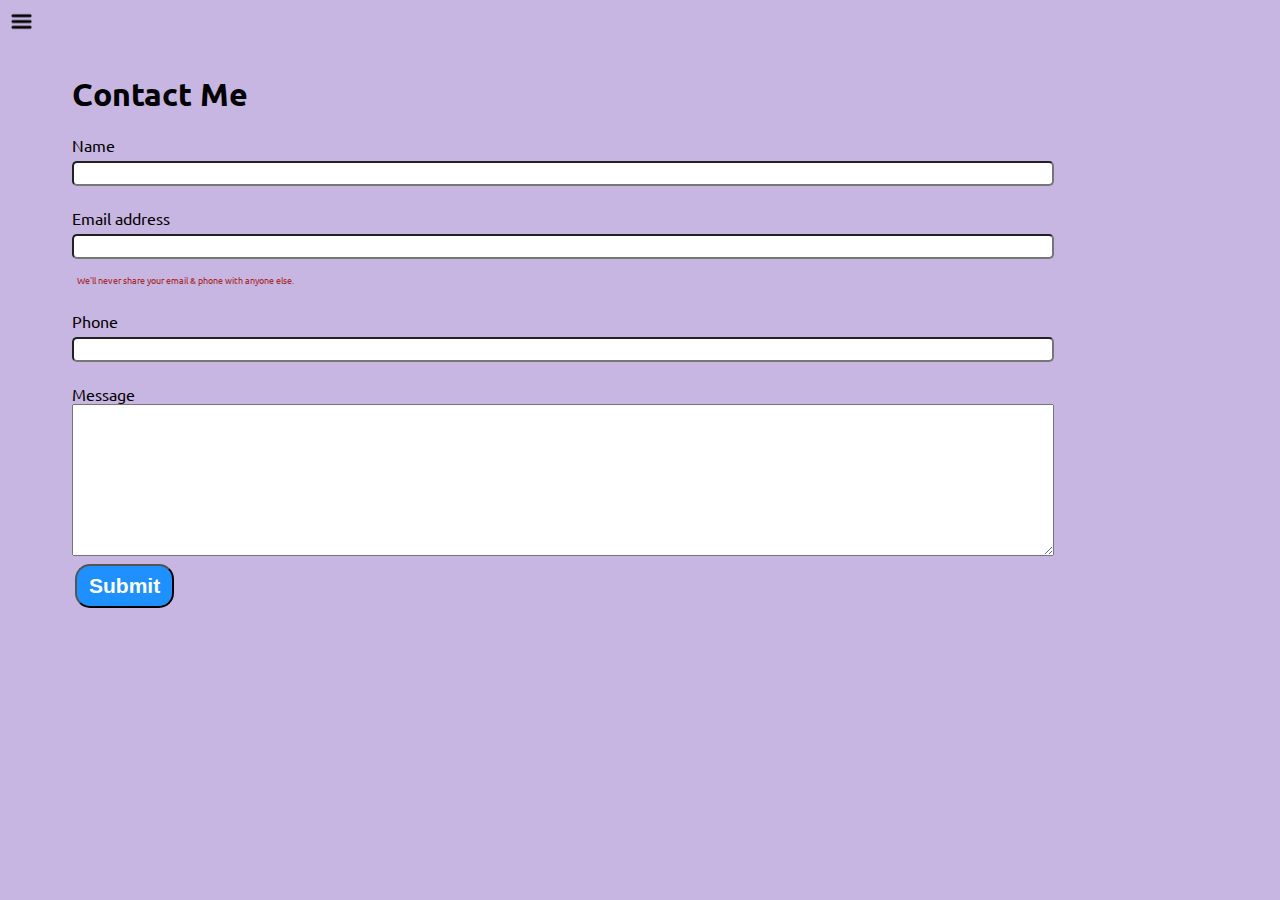
<file: contact.html>
<!DOCTYPE html>
<html lang="en">

<head>
    <meta charset="UTF-8">
    <meta http-equiv="X-UA-Compatible" content="IE=edge">
    <meta name="viewport" content="width=device-width, initial-scale=1.0">
    <title>Porfolio Website</title>
    <link rel="stylesheet" href="./style/style.css">
    <link rel="stylesheet" href="./style/contact.css">
</head>

<body>
    <div class="container">
        <div class="sidebar sidebarGo">
            <nav>
                <ul>
                    <li><a href="index.html">Home</a></li>
                    <li><a href="intro.html">Intro</a></li>
                    <li><a href="project.html">Project</a></li>
                    <li><a href="contact.html">Contact Me</a></li>
                </ul>
            </nav>
        </div>

        <div class="main">
            <div class="hamburger">
                <img src="./img/ham.png" alt="hamburger" class="ham" width="23px">
                <img src="./img/cross.jpg" alt="close" class="cross" width="23px">
            </div>
            <div class="contactform">
                <form method="post">
                    <h1>Contact Me </h1>
                    <div class="mb-3">
                        <label for="name" class="form-label">Name</label>
                        <input type="text" class="Name" id="name">

                    </div>
                    <div class="mb-3">
                        <label for="email" class="form-label">Email address</label>
                        <input type="email" class="Email" id="email" aria-describedby="emailHelp">
                        <div id="email-info" class="form-text">We'll never share your email & phone with anyone else.</div>
                    </div>
                    <div class="mb-3">
                        <label for="phone" class="form-label">Phone</label>
                        <input type="phone" class="Phone" id="phone">
                    </div>
                    <div class="mb-3">
                        <label for="message" class="form-label">Message</label>
                        <textarea name="" id="msg" cols="10" rows="10"></textarea>

                    </div>

                    <button type="submit" id="btn1" class="btn">Submit</button>
                </form>

            </div>
        </div>
    </div>

    </div>


    <script src="script.js"></script>

    </script>

</body>

</html>
</file>
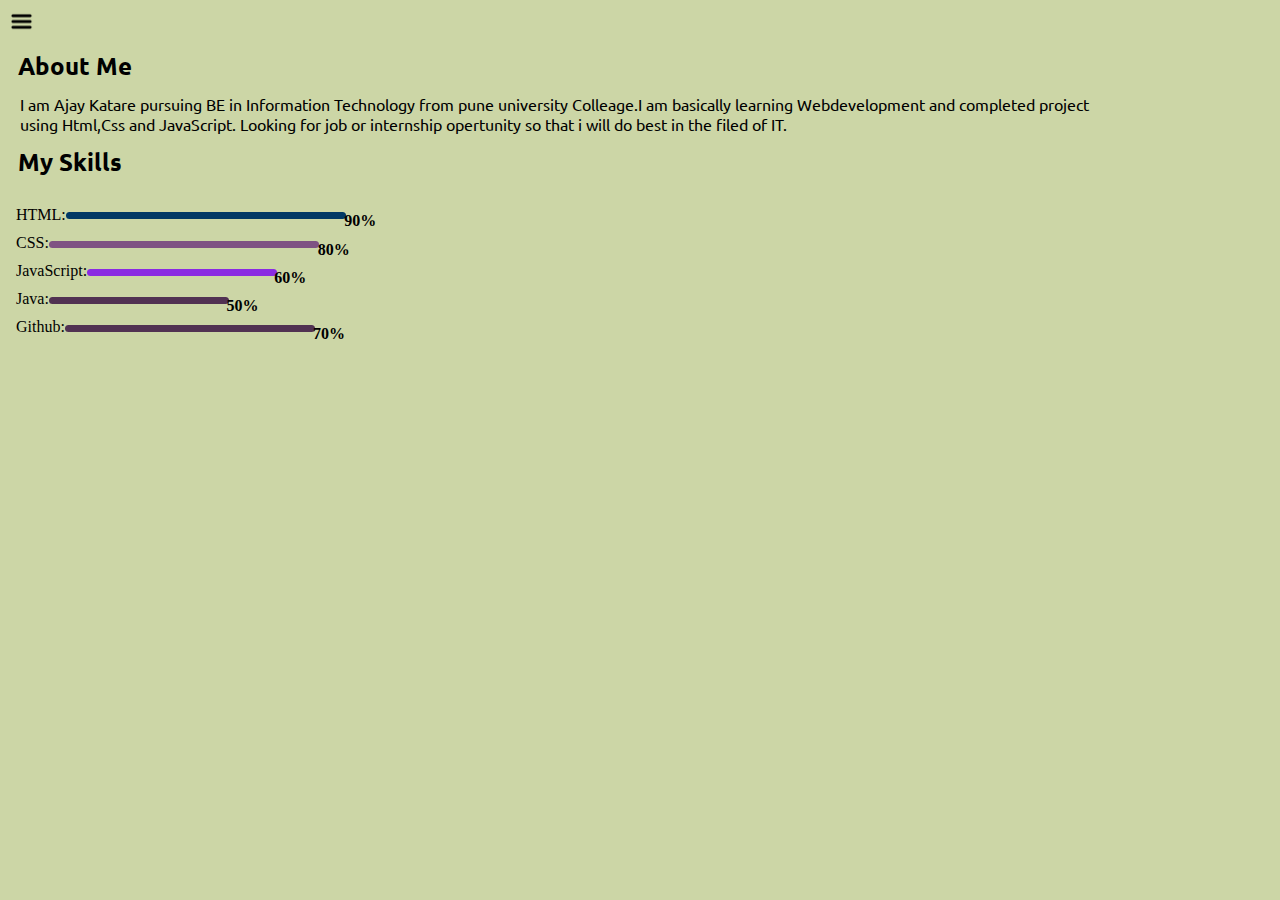
<file: intro.html>
<!DOCTYPE html>
<html lang="en">

<head>
    <meta charset="UTF-8">
    <meta http-equiv="X-UA-Compatible" content="IE=edge">
    <meta name="viewport" content="width=device-width, initial-scale=1.0">
    <title>Porfolio Website</title>
    <link rel="stylesheet" href="./style/style.css">
    <link rel="stylesheet" href="./style/intro.css">
</head>

<body>
    <div class="container">
        <div class="sidebar sidebarGo">
            <nav>
                <ul>
                    <li><a href="index.html">Home</a></li>
                    <li><a href="intro.html">Intro</a></li>
                    <li><a href="project.html">Project</a></li>
                    <li><a href="contact.html">Contact Me</a></li>
                </ul>
            </nav>
        </div>

        <div class="main">
            <div class="hamburger">
                <img src="./img/ham.png" alt="hamburger" class="ham" width="23px">
                <img src="./img/cross.jpg" alt="close" class="cross" width="23px">
            </div>
            <!-- skill section -->
            <div class="intro">
                <h2>About Me</h2>
                <p>
                    I am Ajay Katare pursuing BE in Information Technology from pune university Colleage.I am basically learning Webdevelopment and completed project using Html,Css and JavaScript. Looking for job or internship opertunity so that i will do best in the filed
                    of IT.

                </p>
                <h2>My Skills</h2>
                <div class="skillcontainer">
                    <div class="skillItem">HTML:

                        <div class="skill hundered"><span>90%</span></div>

                    </div>
                    <div class="skillItem">CSS:
                        <div class="skill eighty"><span>80%</span></div>
                    </div>
                    <div class="skillItem ">JavaScript:
                        <div class="skill sixty"><span>60%</span></div>
                    </div>
                    <div class="skillItem">Java:
                        <div class="skill fifty"><span>50%</span></div>
                    </div>
                    <div class="skillItem">Github:
                        <div class="skill seventity"> <span>70%</span></div>
                    </div>


                </div>

            </div>
            <!-- skill section -->

        </div>


    </div>

    <script src="script.js"></script>
</body>

</html>
</file>
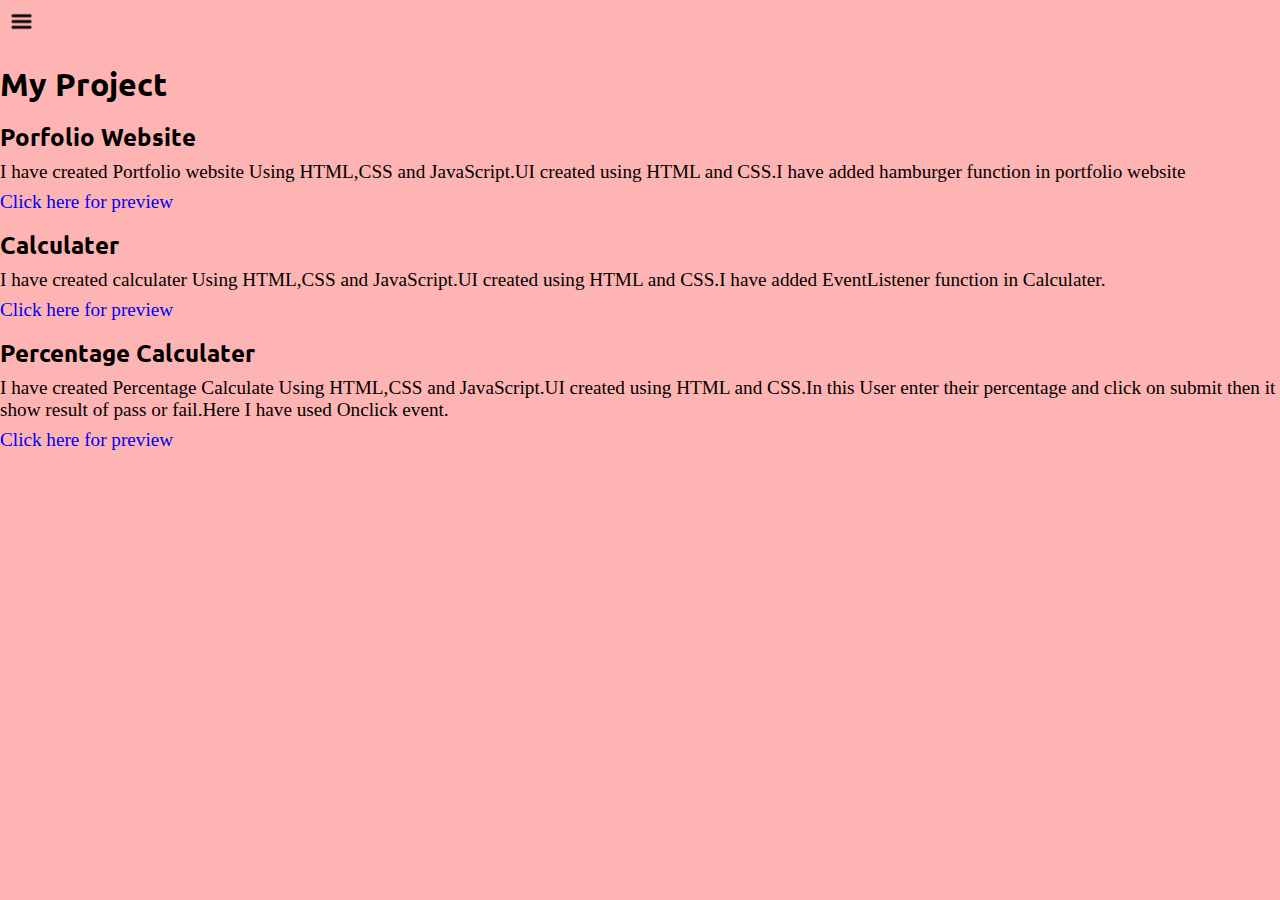
<file: project.html>
<!DOCTYPE html>
<html lang="en">

<head>
    <meta charset="UTF-8">
    <meta http-equiv="X-UA-Compatible" content="IE=edge">
    <meta name="viewport" content="width=device-width, initial-scale=1.0">
    <title>Porfolio Website</title>
    <link rel="stylesheet" href="./style/style.css">
    <link rel="stylesheet" href="./style/project.css">
</head>

<body>
    <div class="container">
        <div class="sidebar sidebarGo">
            <nav>
                <ul>
                    <li><a href="index.html">Home</a></li>
                    <li><a href="intro.html">Intro</a></li>
                    <li><a href="project.html">Project</a></li>
                    <li><a href="contact.html">Contact Me</a></li>
                </ul>
            </nav>
        </div>

        <div class="main">
            <div class="hamburger">
                <img src="./img/ham.png" alt="hamburger" class="ham" width="23px">
                <img src="./img/cross.jpg" alt="close" class="cross" width="23px">
            </div>
        </div>

    </div>
    <div class="myproject">
        <div class="project">
            <h1>My Project</h1>
        </div>
        <div class="portfolio">
            <h1>Porfolio Website</h1>
            <p>I have created Portfolio website Using HTML,CSS and JavaScript.UI created using HTML and CSS.I have added hamburger function in portfolio website</p>
            <p> <a href="https://github.com/Akpatil6006/Portfolio-Website" target="_blank">Click here for preview</a></p>
        </div>
        <div class="calculater">
            <h1>Calculater</h1>
            <p>I have created calculater Using HTML,CSS and JavaScript.UI created using HTML and CSS.I have added EventListener function in Calculater. </p>
            <p> <a href="https://akpatil6006.github.io/Calculator/" target="_blank">Click here for preview</a></p>
        </div>
        <div class="percentage-calculater">
            <h1>Percentage Calculater</h1>
            <p>I have created Percentage Calculate Using HTML,CSS and JavaScript.UI created using HTML and CSS.In this User enter their percentage and click on submit then it show result of pass or fail.Here I have used Onclick event. </p>
            <p> <a href="https://akpatil6006.github.io/Percentage-Calculater/" target="_blank">Click here for preview</a></p>
        </div>
    </div>

    <script src="script.js"></script>
</body>

</html>
</file>
<file: style/style.css>
@import url('https://fonts.googleapis.com/css2?family=Ubuntu:ital@1&display=swap');
* {
    margin: 0;
    padding: 0;
}

body {
    background-color: #A5C9CA;
}

.sidebar {
    position: absolute;
    background-color: rgb(123, 118, 118);
    font-family: 'Ubuntu', sans-serif;
    height: 120vh;
    transition: transform 0.3s ease-in;
}

.sidebar nav {
    padding: 30px;
    font-size: 22px;
    height: 100vh;
}

.sidebar nav li {
    list-style: none;
    padding: 33px;
}

.sidebar nav li a {
    text-decoration: none;
    color: wheat;
}

.main {
    /* background-color: yellow; */
    width: 88vw;
}

.container {
    display: flex;
    /* background-color: antiquewhite; */
}

.infocontainer {
    /* background-color: greenyellow; */
    height: 58vh;
    width: 80vw;
    margin: 50px auto;
    display: flex;
    justify-content: space-around;
}

.info {
    font-size: 16px;
    display: flex;
    justify-content: center;
    align-items: center;
    flex-direction: column;
    margin-left: 23px;
}

.info .Hello {
    font-size: 3em;
}

.info .Name {
    font-size: 3em;
    font-weight: bold;
}

.info .About {
    font-size: 2em;
    margin-left: 2rem;
}

.button {
    margin-top: 2.2em;
}

.button button {
    padding: 5px 12px;
    border-radius: 15px;
    color: white;
    background-color: #7F5283;
    font-weight: bold;
    font-size: 21px;
    margin: 0 3px;
    cursor: pointer;
}

.button button:hover {
    color: #7F5283;
    background-color: white;
}

.divPic img {
    height: 58vh;
}

.social {
    margin-top: 1rem;
}

.social a {
    padding: 0.5rem;
}

.social a img {
    border-radius: 12px;
}

.sidebarGo {
    transform: translate(-443px, 0px);
    position: absolute;
}

.hamburger {
    position: absolute;
    cursor: pointer;
    top: 10px;
    left: 10px;
}

.cross {
    margin-left: 155px;
}

@media(max-width:1280px) {
    .info {
        font-size: 10px;
    }
    .intro,
    .contactform {
        margin: 50px 8px;
    }
}

@media(max-width:613px) {
    .divPic {
        display: none;
    }
}
</file>
<file: style/contact.css>
body {
    background: #C8B6E2;
}

.contactform {
    font-family: 'Ubuntu', sans-serif;
    padding: 0 34px;
    padding-top: 12px;
}

.contactform h1 {
    padding: 12px 0;
}

.contactform div {
    padding: 8px 0;
    display: flex;
    flex-direction: column;
}

.contactform div input {
    /* width: 16vw; */
    border-radius: 5px;
    margin: 6px 0;
    padding: 3px;
}

.contactform form {
    margin: 0 30px;
}

#email-info {
    font-size: 9px;
    color: brown;
    margin: 0 5px;
    /* padding: 3px 0 0 0; */
}

.btn {
    padding: 8px 12px;
    border-radius: 15px;
    color: white;
    background-color: dodgerblue;
    font-weight: bold;
    font-size: 21px;
    margin: 0 3px;
    cursor: pointer;
}
</file>
<file: style/intro.css>
body {
    background: #CCD6A6;
}

.intro h2 {
    font-family: 'Ubuntu', sans-serif;
    margin: 10px;
}

.intro p {
    font-family: 'Ubuntu', sans-serif;
    margin: 12px;
}

.skill {
    width: 265px;
    height: 7px;
    /* border: 2px solid; */
    background-color: white;
    /* margin-left: 45px; */
}

.skillcontainer {
    padding: 8px;
}

.skillItem {
    display: flex;
    align-items: center;
    margin-top: 10px;
}

.hundered span {
    margin-left: 17.4rem;
    font-weight: bold;
}

.hundered {
    width: 280px;
    background-color: #003865;
    border: 2px transparent;
    border-radius: 10px;
}

.eighty span {
    margin-left: 16.8rem;
    font-weight: bold;
}

.eighty {
    width: 270px;
    background-color: #7F5283;
    border: 2px transparent;
    border-radius: 10px;
    margin-top: 2px;
}

.sixty span {
    margin-left: 11.7rem;
    font-weight: bold;
}

.sixty {
    width: 190px;
    background-color: blueviolet;
    border: 2px transparent;
    border-radius: 10px;
    margin-top: 2px;
}

.fifty span {
    margin-left: 11.1rem;
    font-weight: bold;
}

.fifty {
    width: 180px;
    background-color: #513252;
    border: 2px transparent;
    border-radius: 10px;
    margin-top: 2px;
}

.seventity span {
    margin-left: 15.5rem;
    font-weight: bold;
}

.seventity {
    width: 250px;
    background-color: #513252;
    border: 2px transparent;
    border-radius: 10px;
    margin-top: 2px;
}
</file>
<file: style/project.css>
body {
    background: #FFB4B4;
}

.project h1 {
    font-family: 'Ubuntu', sans-serif;
    margin-top: 4rem;
}

.portfolio h1 {
    font-family: 'Ubuntu', sans-serif;
    margin-top: 1rem;
    font-size: 1.5rem;
}

.portfolio p {
    margin-top: 0.5rem;
    font-size: 1.2rem;
}

.portfolio p a {
    text-decoration: none;
}

.calculater h1 {
    font-family: 'Ubuntu', sans-serif;
    margin-top: 1rem;
    font-size: 1.5rem;
}

.calculater p {
    margin-top: 0.5rem;
    font-size: 1.2rem;
}

.calculater p a {
    text-decoration: none;
}

.percentage-calculater h1 {
    font-family: 'Ubuntu', sans-serif;
    margin-top: 1rem;
    font-size: 1.5rem;
}

.percentage-calculater p {
    margin-top: 0.5rem;
    font-size: 1.2rem;
}

.percentage-calculater p a {
    text-decoration: none;
}
</file>
